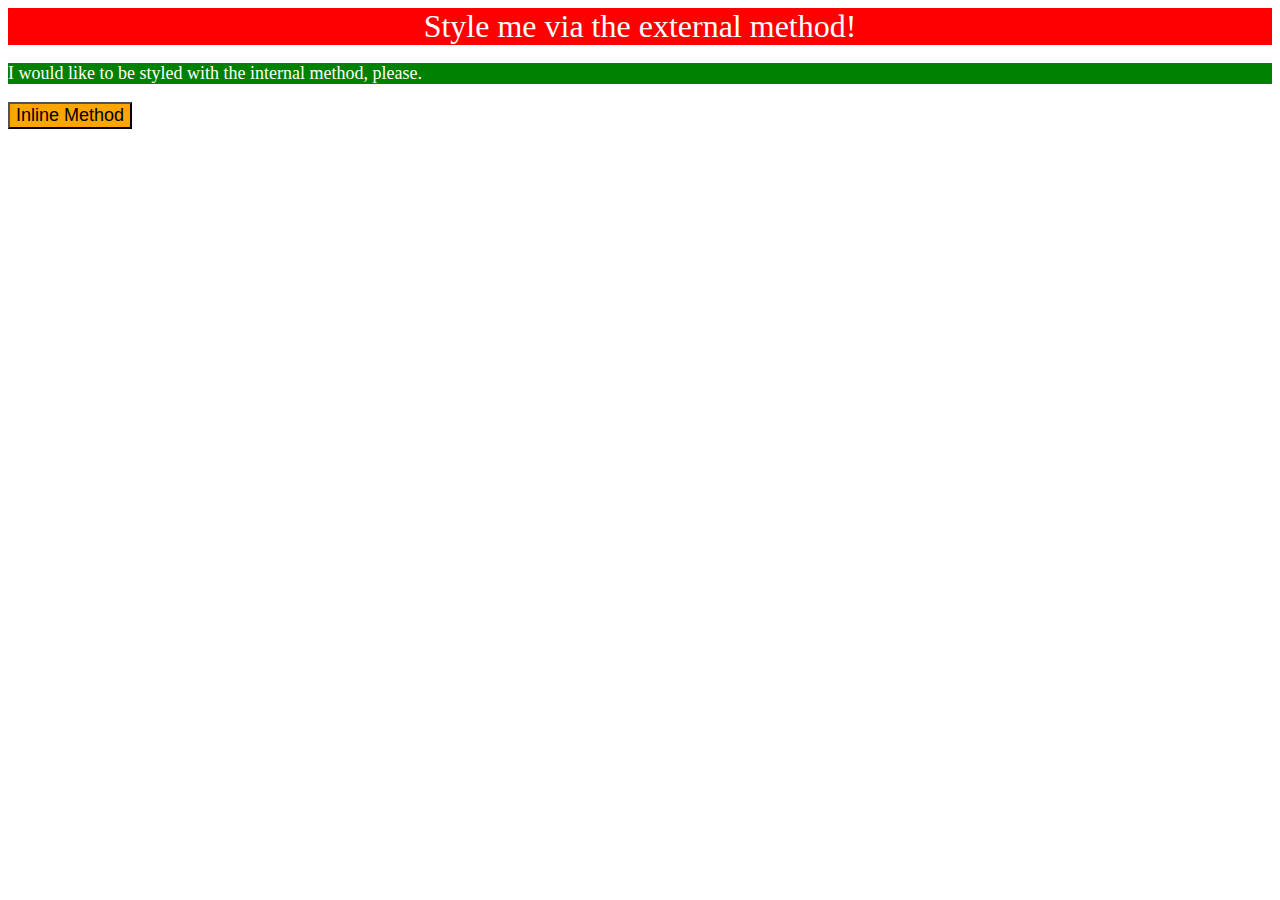
<file: foundations/01-css-methods/index.html>
<!DOCTYPE html>
<html lang="en">
  <head>
    <style>
      p{
        background-color: green;
        color: white;
        font-size: 18px;
      }
    </style>
    <meta charset="UTF-8">
    <meta http-equiv="X-UA-Compatible" content="IE=edge">
    <meta name="viewport" content="width=device-width, initial-scale=1.0">
    <title>Methods for Adding CSS</title>
    <link rel="stylesheet" href="styles.css">

  </head>
  <body>
    <div>Style me via the external method!</div>
    <p>I would like to be styled with the internal method, please.</p>
    <button style="background-color: orange; font-size: 18px;">Inline Method</button>
  </body>
</html
</file>
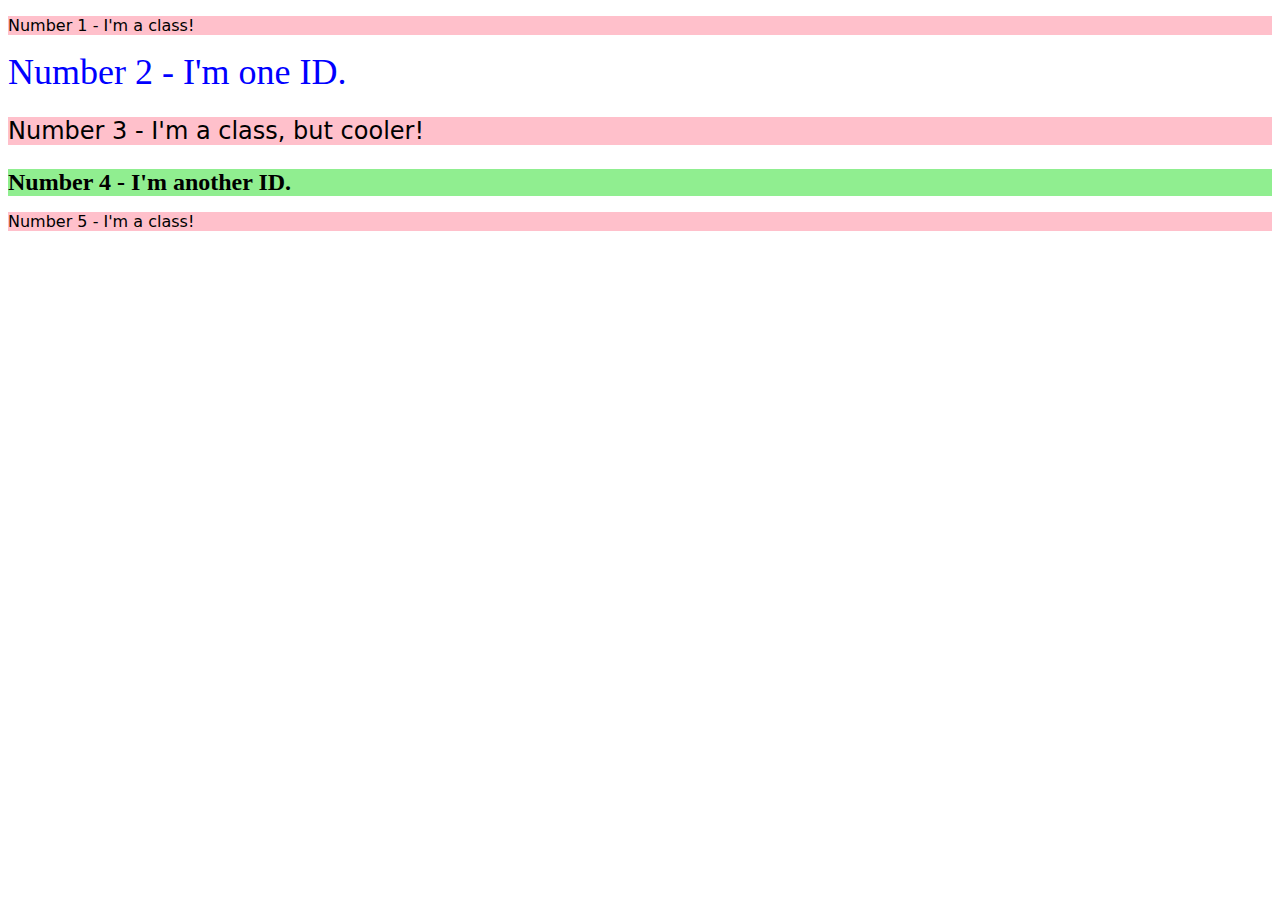
<file: foundations/02-class-id-selectors/index.html>
<!DOCTYPE html>
<html lang="en">
  <head>
    <meta charset="UTF-8">
    <meta http-equiv="X-UA-Compatible" content="IE=edge">
    <meta name="viewport" content="width=device-width, initial-scale=1.0">
    <title>Class and ID Selectors</title>
    <link rel="stylesheet" href="style.css">
  </head>
  <body>
    <p class="odd" id="id1">Number 1 - I'm a class!</p>
    <div class="even" id="id2">Number 2 - I'm one ID.</div>
    <p class="odd" id="id3">Number 3 - I'm a class, but cooler!</p>
    <div class="even" id="id4">Number 4 - I'm another ID.</div>
    <p class="odd" id="id5">Number 5 - I'm a class!</p>
  </body>
</html>
</file>
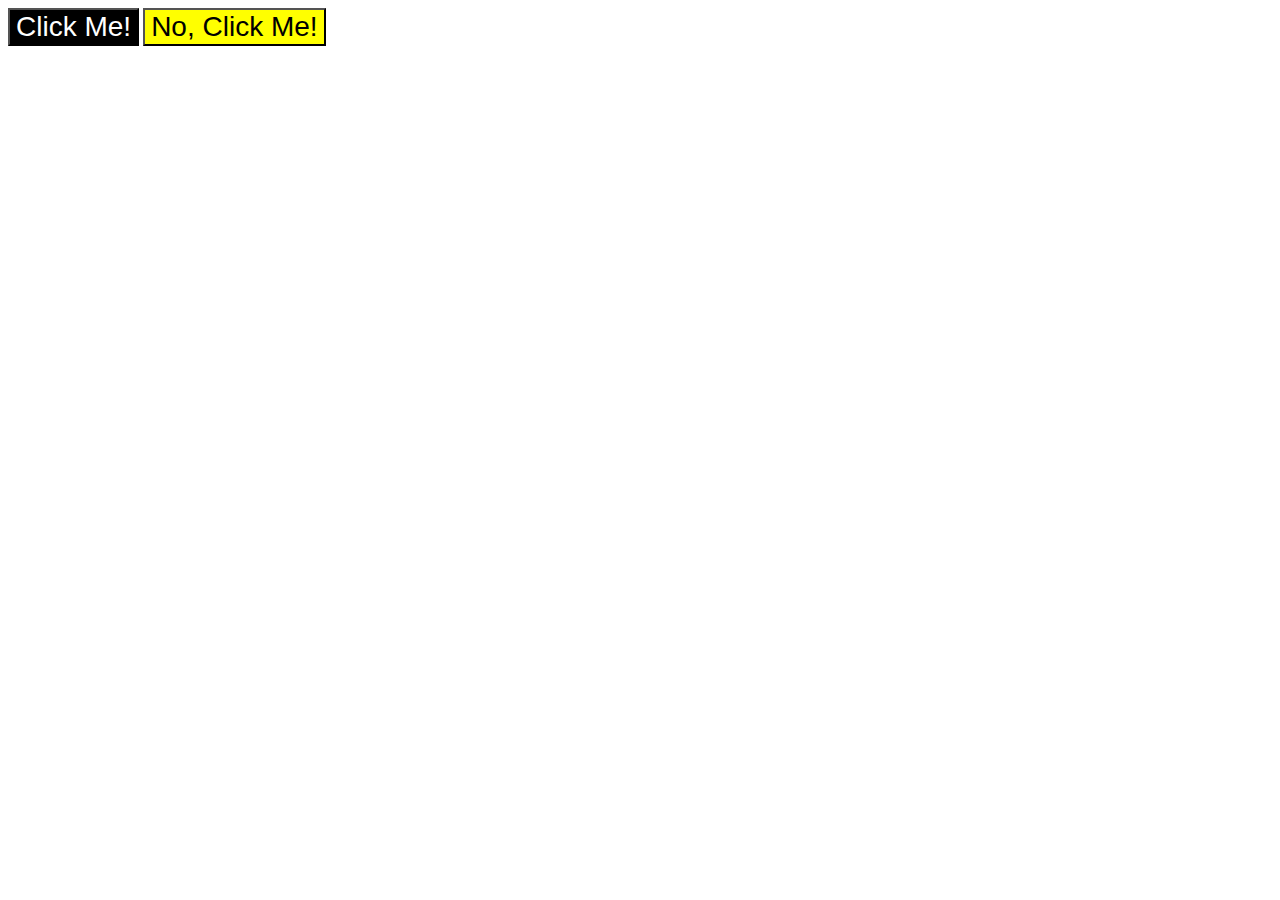
<file: foundations/03-grouping-selectors/index.html>
<!DOCTYPE html>
<html lang="en">
  <head>
    <meta charset="UTF-8">
    <meta http-equiv="X-UA-Compatible" content="IE=edge">
    <meta name="viewport" content="width=device-width, initial-scale=1.0">
    <title>Grouping Selectors</title>
    <link rel="stylesheet" href="style.css">
  </head>
  <body>
    <button class="YesClick">Click Me!</button>
    <button class="NoClick">No, Click Me!</button>
  </body>
</html>
</file>
<file: foundations/01-css-methods/styles.css>
/* `div`: a red background, white text, a font size of 32px, center aligned, and bold
 `p`: a green background, white text, and a font size of 18px
 `button`: an orange background and a font size of 18px */

div{
    background-color: red;
    color: white;
    font-size: 32px;
    text-align: center;
    font-weight: 500;
}
</file>
<file: foundations/02-class-id-selectors/style.css>
/**All odd numbered elements**: a light red/pink background, and a list of fonts containing `Verdana` and `DejaVu Sans` with `sans-serif` as a fallback
* **The second element**: blue text and a font size of 36px
* **The third element**: in addition to the styles for all odd numbered elements, add a font size of 24px
* **The fourth element**: a light green background, a font size of 24px, and bold */

.odd{
    background-color: pink;
    font-family: "Verdana", "DejaVu Sans", sans-serif;
}

#id2{
    color: blue;
    font-size: 36px;
}

.odd#id3{
    font-size: 24px;
}

#id4{
    background-color: lightgreen;
    font-size: 24px;
    font-weight: bold;
}
</file>
<file: foundations/03-grouping-selectors/style.css>
/**The first element**: a black background and white text
* **The second element**: a yellow background
* **Both elements**: a font size of 28px and a list of fonts containing `Helvetica` and `Times New Roman`, with `sans-serif` as a fallback 
*/

.YesClick, .NoClick{
    font-size: 28px;
    font-family: "Helvetica", "Times New Roman", sans-serif;
}

.YesClick{
    background-color: black;
    color: white;
}

.NoClick{
    background-color: yellow;
}
</file>
